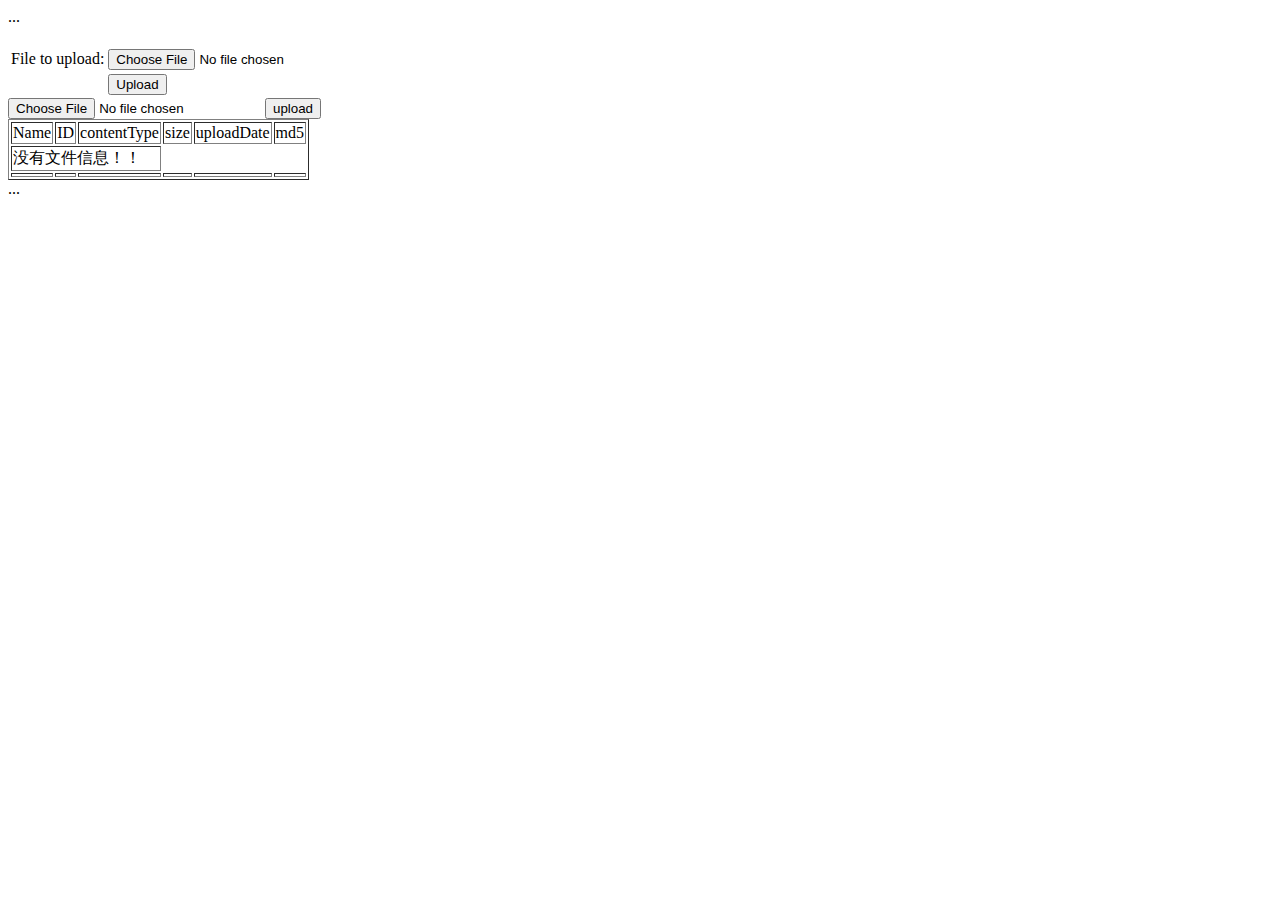
<file: file-server/src/main/resources/templates/index.html>
<!DOCTYPE html>
<html xmlns:th="http://www.thymeleaf.org"
      xmlns:layout="http://www.ultraq.net.nz/thymeleaf/layout">
<head>
</head>
<body>
<div th:replace="~{fragments/header :: header}">...</div>


<div th:if="${message}">
    <h2 th:text="${message}"/>
</div>

<div>
    <form method="POST" enctype="multipart/form-data" action="/">
        <table>
            <tr><td>File to upload:</td><td><input type="file" name="file" /></td></tr>
            <tr><td></td><td><input type="submit" value="Upload" /></td></tr>
        </table>
        
    </form>
    
    
    <form id="uploadForm2" enctype="multipart/form-data">
    <input id="file" type="file" name="file"/>
    <button id="upload" type="button">upload</button>
	</form>
</div>

<div>
 
    
    <table border="1">
    <thead>
    <tr>

        <td>Name</td>
        <td>ID</td>
        <td>contentType</td>
        <td>size</td>
        <td>uploadDate</td>
        <td>md5</td>
    </tr>
    </thead>
    <tbody>
    <tr th:if="${files.size()} eq 0">
        <td colspan="3">没有文件信息！！</td>
    </tr>
    <tr th:each="file : ${files}">
        <td><a th:href="${file.id}" th:text="${file.name}" /></td>
        <td th:text="${file.id}" ></td>
        <td th:text="${file.contentType}" ></td>
        <td th:text="${file.size}" ></td>
        <td th:text="${file.uploadDate}" ></td>
        <td th:text="${file.md5}" ></td>
    </tr>
    </tbody>
</table>
</div>

<div th:replace="~{fragments/footer :: footer}">...</div>
</body>
</html>
</file>
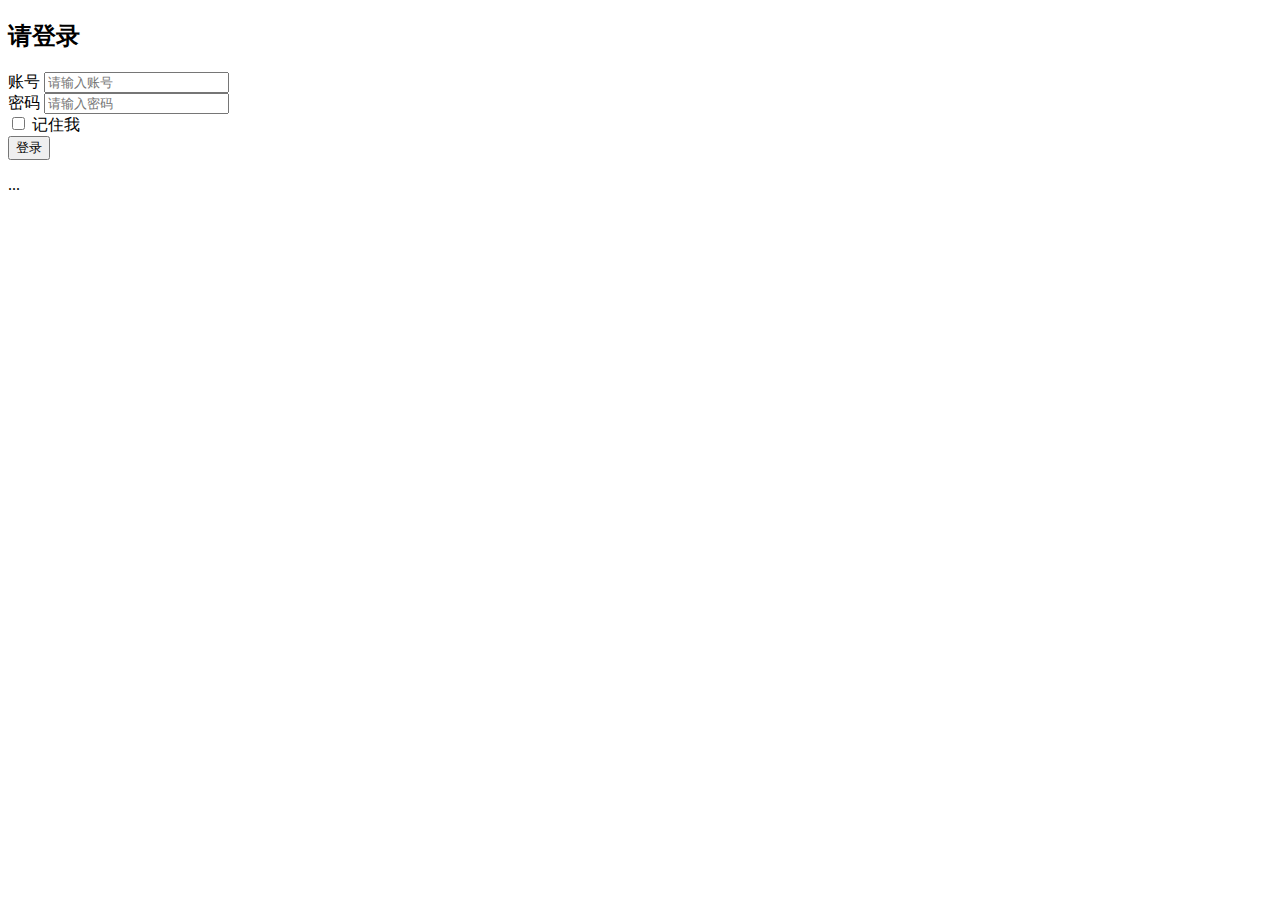
<file: src/main/resources/templates/login.html>
<!DOCTYPE html>
<html xmlns="http://www.w3.org/1999/xhtml"
	xmlns:th="http://www.thymeleaf.org">
<head th:replace="fragments/header :: header">
</head>
    <body>

    <div class="container blog-content-container">
 
		<form th:action="@{/login}" method="post" >
			<h2 >请登录</h2>
			
			<div class="form-group col-md-5">
				<label for="username" class="col-form-label">账号</label>
				<input type="text" class="form-control" id="username" name="username" maxlength="50" placeholder="请输入账号">
	 
			</div>
			<div class="form-group col-md-5">
				<label for="password" class="col-form-label">密码</label>
				<input type="password" class="form-control" id="password" name="password" maxlength="30" placeholder="请输入密码" >
			</div>
			<div class="form-group col-md-5">
				 <input type="checkbox" name="remember-me"> 记住我
			</div>
			<div class="form-group col-md-5">
				<button type="submit" class="btn btn-primary">登录</button>
			</div>
			<div class=" col-md-5" th:if="${loginError}">
				<p class="blog-label-error" th:text="${errorMsg}"></p>
			</div>
 
		</form>
    </div> <!-- /container -->
 
	
	<div th:replace="fragments/footer :: footer">...</div>
    </body>
</html>
</file>
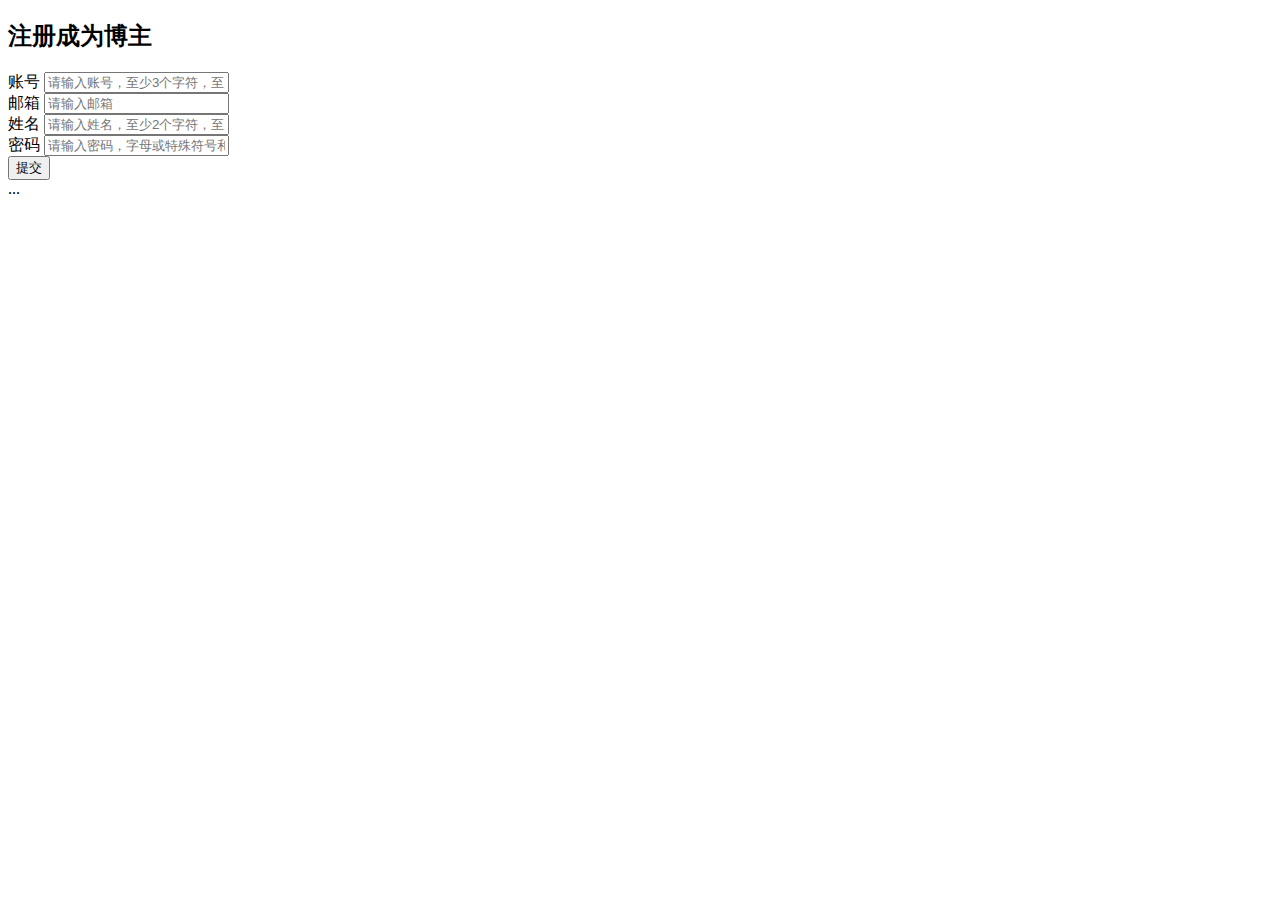
<file: src/main/resources/templates/register.html>
<!DOCTYPE html>
<html xmlns="http://www.w3.org/1999/xhtml"
	xmlns:th="http://www.thymeleaf.org">
<head th:replace="fragments/header :: header">
</head>
    <body>

    <div class="container blog-content-container">
 
		<form th:action="@{/register}" method="post" >
			<h2 class="form-signin-heading">注册成为博主</h2>

			<div class="col-md-5" th:if="${error}">
			<p class="blog-label-error" th:text="${message}"></p>
			</div>
			<div class="form-group col-md-5">
				<label for="username" class="col-form-label">账号</label>
				<input type="text" class="form-control" id="username" name="username" maxlength="50" placeholder="请输入账号，至少3个字符，至多20个">

			</div>
			<div class="form-group col-md-5">
				<label for="email" class="col-form-label">邮箱</label>
				<input type="email" class="form-control" id="email" name="email" maxlength="50" placeholder="请输入邮箱">
			</div>
			<div class="form-group col-md-5">
				<label for="username" class="col-form-label">姓名</label>
				<input type="text" class="form-control" id="name" name="name" maxlength="20" placeholder="请输入姓名，至少2个字符，至多20个" >
			</div>
			<div class="form-group col-md-5">
				<label for="password" class="col-form-label">密码</label>
				<input type="password" class="form-control" id="password" name="password" maxlength="30" placeholder="请输入密码，字母或特殊符号和数字结合" >
			</div>
			<div class="form-group col-md-5">
				<button type="submit" class="btn btn-primary">提交</button>
			</div>

		</form>

    </div> <!-- /container -->
 
	
	<div th:replace="fragments/footer :: footer">...</div>
    </body>
</html>
</file>
